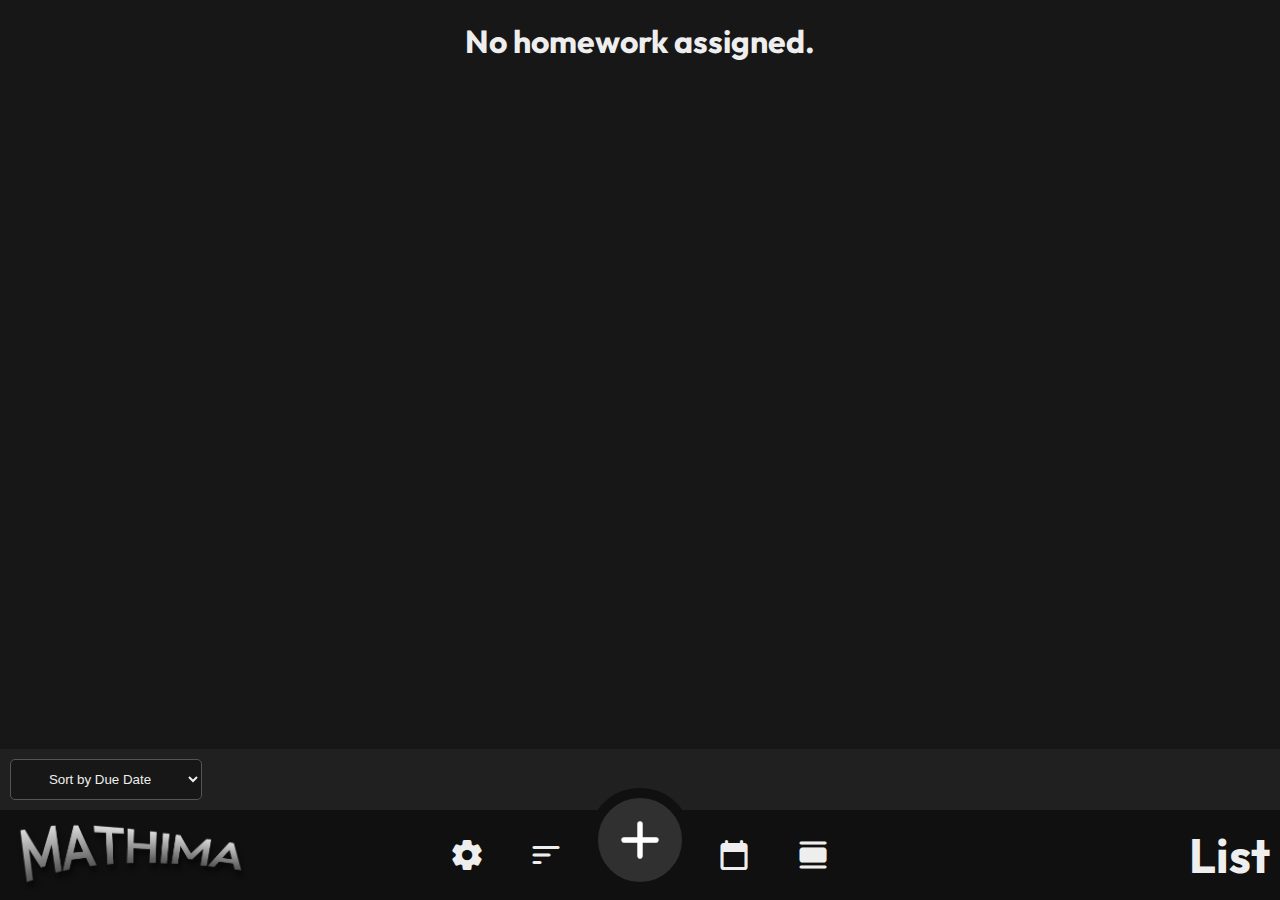
<file: index.html>
<!DOCTYPE html>
<html lang="en">
    <head>
        <meta charset="UTF-8" />
        <meta name="viewport" content="width=device-width, initial-scale=1.0" />
        <title>Mathima</title>
        <link rel="stylesheet" href="https://fonts.googleapis.com/css2?family=Material+Symbols+Rounded:opsz,wght,FILL,GRAD@20..48,100..700,0..1,-50..200" />
        <link rel="stylesheet" href="/assets/styles/css/global.css" />
        <link rel="stylesheet" href="/assets/styles/css/index.css" />
        <script src="/assets/js/global.js" defer></script>
        <script src="/assets/js/index.js" defer></script>
    </head>
    <body>
        <iframe src="/pages/list.html" id="page-frame"></iframe>
        <div id="navbar">
            <div class="navsmall material-symbols-rounded" id="settings-button">settings</div>
            <div class="navsmall material-symbols-rounded" id="list-button">sort</div>
            <div class="navbig material-symbols-rounded" id="add-button">add</div>
            <div class="navsmall material-symbols-rounded" id="calendar-button">calendar_today</div>
            <div class="navsmall material-symbols-rounded" id="schedule-button">calendar_view_day</div>
        </div>
        <img id="logo" src="/assets/images/logo-cropped.png" alt="Mathima Logo" />
        <div id="page-title-container">
            <h1 id="page-title">List</h1>
        </div>

        <div id="popup-bg"></div>
        <div id="add-event-popup">
            <input type="text" id="homework-name" placeholder="Name" />
            <input type="text" id="homework-description" placeholder="Description" />
            <input type="datetime-local" id="homework-due-date" placeholder="Due Date" />
            <input type="text" id="homework-class" placeholder="Subject" />
            <div>
                <button id="cancel-homework-button">Cancel</button>
                <button id="save-homework-button">Add</button>
            </div>
        </div>
    </body>
</html>
</file>
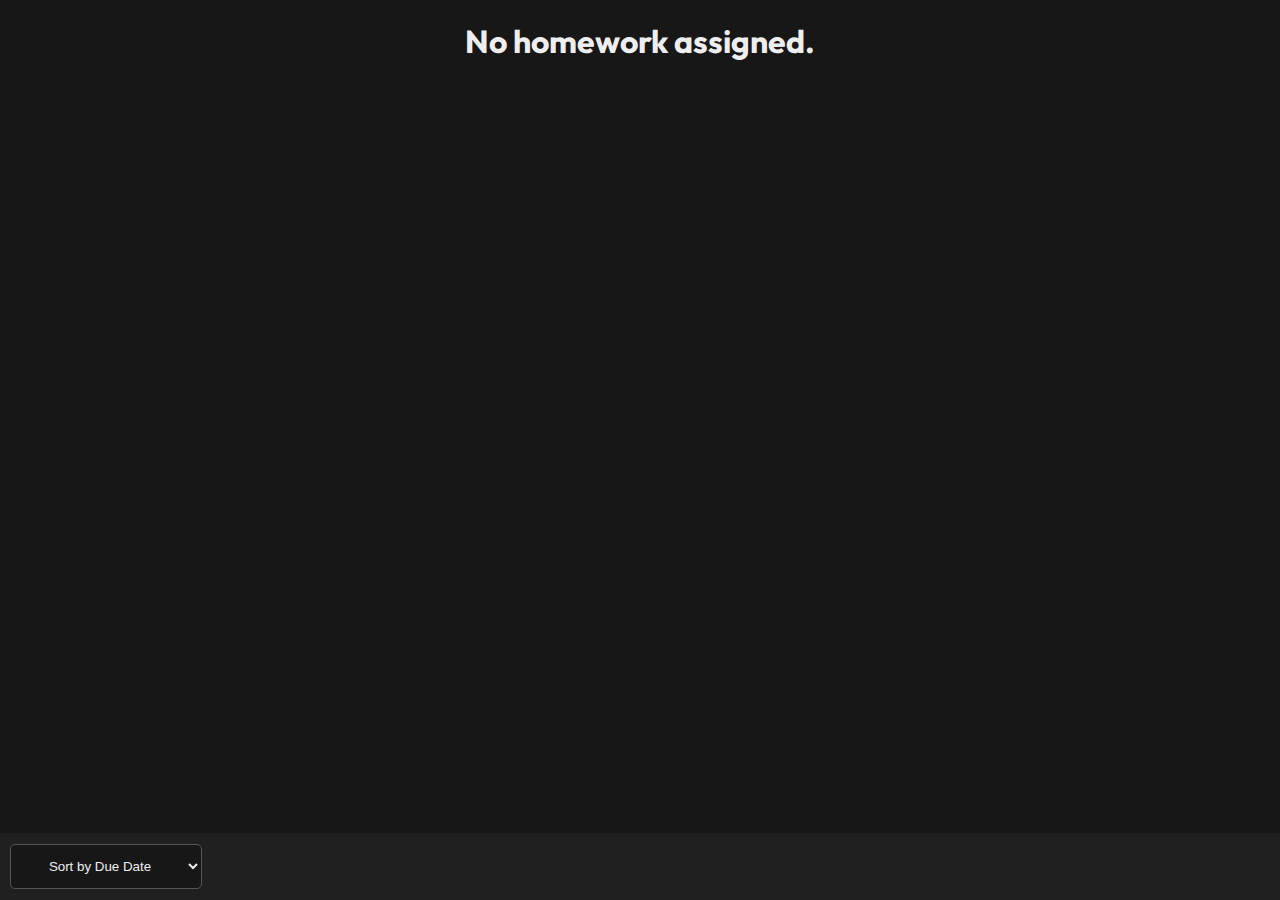
<file: pages/list.html>
<!DOCTYPE html>
<html lang="en">
<head>
    <meta charset="UTF-8">
    <meta name="viewport" content="width=device-width, initial-scale=1.0">
    <link rel="stylesheet" href="/assets/styles/css/global.css">
    <link rel="stylesheet" href="/assets/styles/css/list.css">
    <script src="/assets/js/global.js" defer></script>
    <script src="/assets/js/list.js" defer></script>
</head>
<body>
    <div id="homework-container">

    </div>
    <div id="homework-controls">
        <select id="sort-homework-dropdown">
            <option value="due-date">Sort by Due Date</option>
            <option value="name">Sort by Name</option>
            <option value="class">Sort by Subject</option>
        </select>
    </div>
</body>
</file>
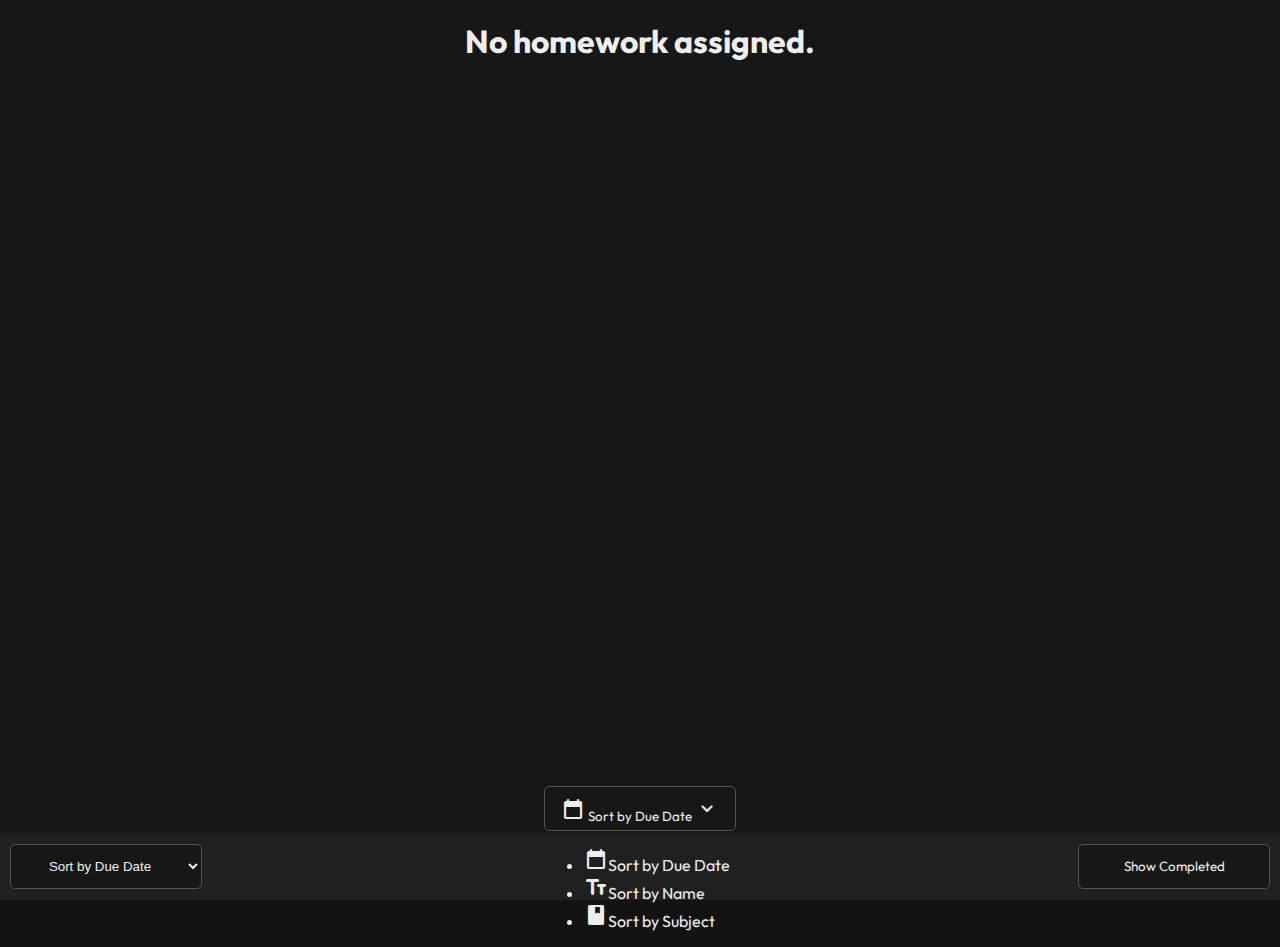
<file: public/pages/list.html>
<!DOCTYPE html>
<html lang="en">
<head>
    <meta charset="UTF-8">
    <meta name="viewport" content="width=device-width, initial-scale=1.0">
    <link rel="stylesheet" href="https://fonts.googleapis.com/css2?family=Material+Symbols+Rounded:opsz,wght,FILL,GRAD@20..48,100..700,0..1,-50..200" />
    <link rel="stylesheet" href="/assets/styles/css/global.css">
    <link rel="stylesheet" href="/assets/styles/css/list.css">
    <script src="/assets/js/global.js" defer></script>
    <script src="/assets/js/list.js" defer></script>
</head>
<body>
    <div id="homework-container">
        <div id="add-homework-button" class="add-button">
            <span class="material-symbols-rounded">add</span>
            <p>Add Homework</p>
        </div>
        <div id="uncompleted-homework">

        </div>
        <div id="completed-homework">

        </div>
    </div>
    <div id="homework-controls">
        <select id="sort-homework-dropdown" class="visually-hidden" aria-hidden="true">
            <option value="dueDate">Sort by Due Date</option>
            <option value="name">Sort by Name</option>
            <option value="class">Sort by Subject</option>
        </select>

        <div class="custom-select" data-linked-select="sort-homework-dropdown">
            <button class="custom-select__button" aria-haspopup="listbox" aria-expanded="false" type="button">
                <span class="material-symbols-rounded custom-select__icon">calendar_today</span>
                <span class="custom-select__label">Sort by Due Date</span>
                <span class="material-symbols-rounded custom-select__chev">expand_more</span>
            </button>
            <ul class="custom-select__list" role="listbox" tabindex="-1">
                <li role="option" data-value="dueDate"><span class="material-symbols-rounded">calendar_today</span>Sort by Due Date</li>
                <li role="option" data-value="name"><span class="material-symbols-rounded">text_fields</span>Sort by Name</li>
                <li role="option" data-value="class"><span class="material-symbols-rounded">class</span>Sort by Subject</li>
            </ul>
        </div>

        <button id="toggle-completed-button">Show Completed</button>
    </div>
</body>
</file>
<file: assets/styles/css/global.css>
@import"https://fonts.googleapis.com/css2?family=Outfit:wght@100..900&display=swap";body{padding:0;margin:0;font-family:"Outfit",sans-serif;background-color:#131313;color:#eee}.material-symbols-rounded{font-variation-settings:"FILL" 1,"wght" 400,"GRAD" 0,"opsz" 24}
</file>
<file: assets/styles/css/index.css>
body{background-color:#101010}#navbar{position:absolute;bottom:0;height:10vh;display:flex;justify-content:center;align-items:center;left:50%;transform:translateX(-50%);gap:5px;padding:10px;box-sizing:border-box}#navbar div{cursor:pointer}#navbar .navbig{font-size:64px;background-color:#303030;color:#fff;padding:10px;border-radius:50%;transform:translateY(-15px);border:10px solid #101010;transition-duration:.5s}#navbar .navbig:hover{background-color:#404040;transform:scale(1.1) translateY(-20px)}#navbar .navsmall{font-size:36px;padding:10px;border-radius:10px;transition-duration:.3s;width:54px;height:44px;display:flex;align-items:center;justify-content:center}#navbar .navsmall:hover{background-color:#333;transform:scale(1.05)}#page-frame{width:100vw;height:90vh;border:none;position:absolute;top:0;left:0}#logo{position:absolute;bottom:10px;left:10px;height:calc(10vh - 20px)}#page-title-container{position:absolute;bottom:0;right:0;height:10vh;padding:0 10px;display:flex;align-items:center;justify-content:center}#page-title-container h1{margin:0;font-size:300%}#popup-bg{display:none;position:fixed;top:0;left:0;width:100vw;height:100vh;background-color:rgba(0,0,0,.7);z-index:999;-webkit-backdrop-filter:blur(2px);backdrop-filter:blur(2px)}#add-event-popup{display:none;position:absolute;top:50%;left:50%;transform:translate(-50%, -50%);width:75vw;height:50vh;background-color:#303030;border-radius:10px;box-shadow:0 0 10px rgba(0,0,0,.5);z-index:1000;padding:20px;justify-items:center;align-items:center;flex-direction:column;flex-grow:1;justify-content:space-between;align-items:stretch}#add-event-popup input{width:100%;box-sizing:border-box;background-color:#171717;color:#eee;border:1px solid #555;border-radius:5px;padding:10px;height:7.5vh}#add-event-popup div{display:flex;flex-direction:row;gap:10px}#add-event-popup div button{box-sizing:border-box;background-color:#171717;color:#eee;border:1px solid #555;border-radius:5px;padding:10px;cursor:pointer;transition-duration:.25s}#add-event-popup div #cancel-homework-button{width:30%}#add-event-popup div #cancel-homework-button:hover{background-color:#a03030}#add-event-popup div #save-homework-button{width:70%}#add-event-popup div #save-homework-button:hover{background-color:#30a030}
</file>
<file: assets/styles/css/list.css>
#homework-container{display:flex;flex-direction:column;position:absolute;top:0;left:0;width:100vw;height:100vh;background-color:#171717;overflow-x:hidden;overflow-y:scroll}#homework-container div{display:flex;flex-direction:row;align-items:center;padding:10px;border-bottom:1px solid #555;background-color:#202020;color:#eee}#homework-container div p,#homework-container div strong{width:calc((100% - 25px)/4);text-align:center}#homework-container div button{width:30px;height:30px;border-radius:10px;background-color:#444;border:none;transition-duration:.25s;cursor:pointer;color:#fff;font-size:1rem;font-weight:900;margin:5px}#homework-container div button:hover{transform:scale(1.1)}#homework-controls{width:100vw;height:7.5vh;box-sizing:border-box;padding:0 10px;display:flex;flex-direction:row;justify-content:space-between;align-items:center;position:absolute;bottom:0;left:0;background-color:#202020}#homework-controls button{height:5vh;width:15vw;background-color:#171717;color:#eee;border:1px solid #555;border-radius:5px;padding:10px;cursor:pointer;transition-duration:.25s;font-family:"Outfit",sans-serif}#homework-controls #add-homework-button:hover{background-color:#30a030}#homework-controls #clear-homework-button:hover{background-color:#a03030}#homework-controls #sort-homework-dropdown{width:15vw;height:5vh;background-color:#171717;color:#eee;border:1px solid #555;border-radius:5px;padding:10px;cursor:pointer;text-align:center}#homework-controls #sort-homework-dropdown option{background-color:#202020;color:#eee;border:1px solid #555;border-radius:5px;padding:10px;cursor:pointer}::-webkit-scrollbar{width:10px}::-webkit-scrollbar-track{background:#202020}::-webkit-scrollbar-thumb{background:#555;border-radius:4px}::-webkit-scrollbar-thumb:hover{background:#666}::-webkit-scrollbar-thumb:active{background:#aaa}
</file>
